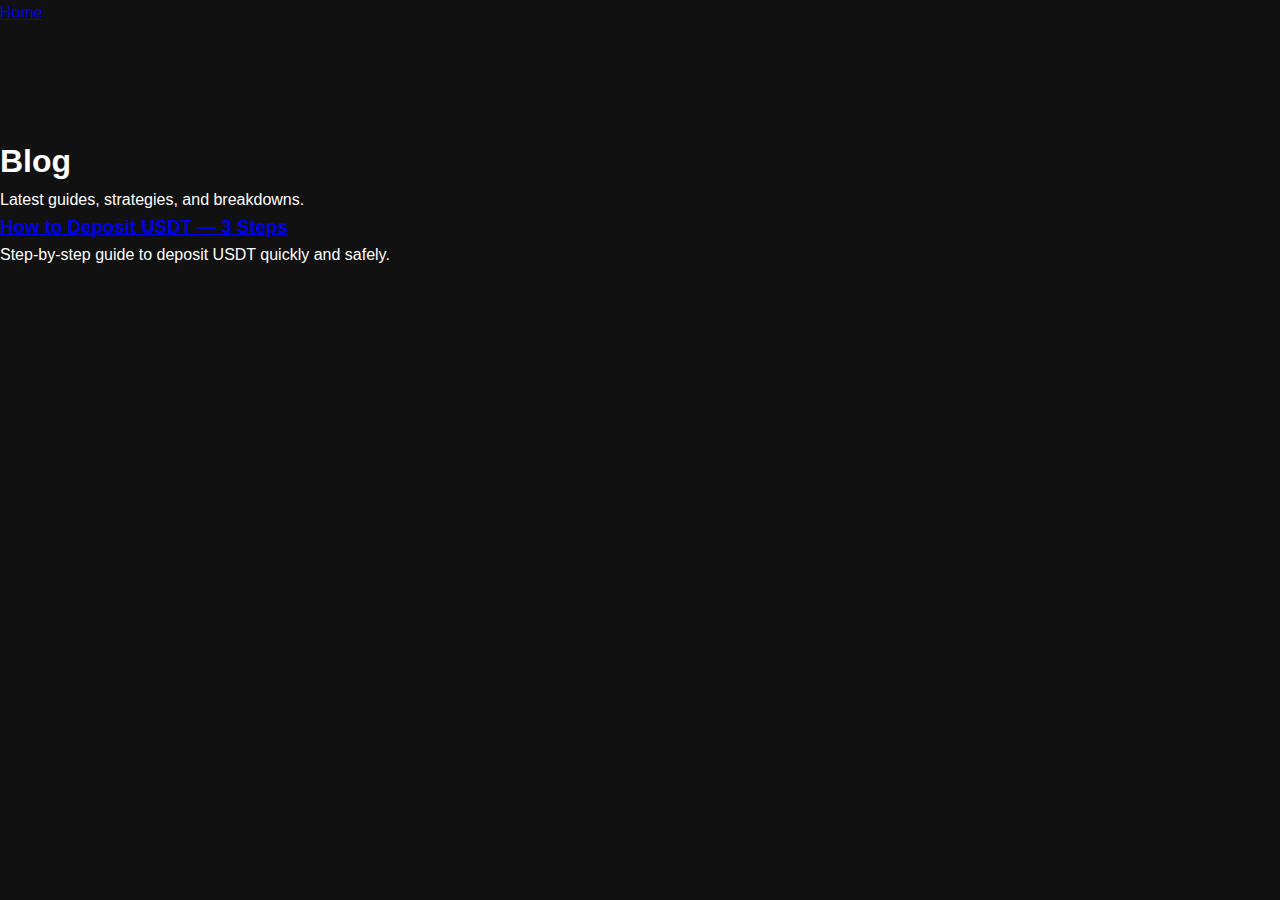
<file: blog.html>
<!doctype html>
<html><head>
  <meta charset="utf-8"><meta name="viewport" content="width=device-width,initial-scale=1">
  <title>SlotWhisperer Blog</title>
  <link rel="stylesheet" href="styles.css">
</head><body>
  <header class="site-header"><div class="container header-inner"><a href="index.html">Home</a></div></header>
  <main class="container" style="padding-top:110px">
    <h1>Blog</h1>
    <p>Latest guides, strategies, and breakdowns.</p>

    <!-- Add new post cards by copying the structure below and changing links -->
    <div class="post-grid">
      <article class="post-card">
        <h3><a href="post-template.html">How to Deposit USDT — 3 Steps</a></h3>
        <p>Step-by-step guide to deposit USDT quickly and safely.</p>
      </article>

      <!-- Duplicate above for new posts -->
    </div>
  </main>
</body></html>
</file>
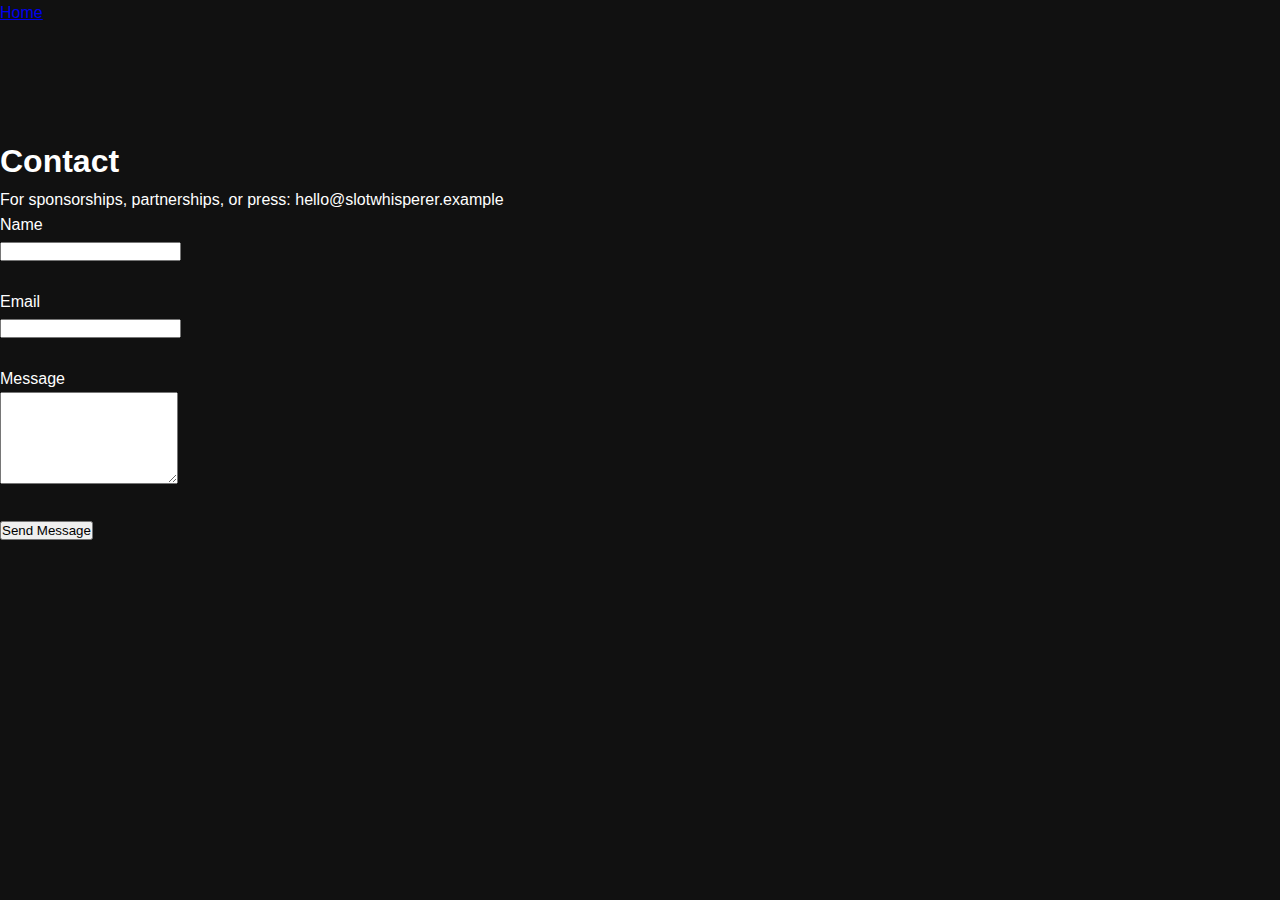
<file: contact.html>
<!doctype html>
<html><head>
  <meta charset="utf-8"><meta name="viewport" content="width=device-width,initial-scale=1">
  <title>Contact — SlotWhisperer</title>
  <link rel="stylesheet" href="styles.css">
</head><body>
  <header class="site-header"><div class="container header-inner"><a href="index.html">Home</a></div></header>
  <main class="container" style="padding-top:110px">
    <h1>Contact</h1>
    <p>For sponsorships, partnerships, or press: hello@slotwhisperer.example</p>

    <form data-form="contact" style="max-width:700px">
      <label>Name<br><input type="text" name="name" required></label><br><br>
      <label>Email<br><input type="email" name="_replyto" required></label><br><br>
      <label>Message<br><textarea name="message" rows="6" required></textarea></label><br><br>
      <button class="btn btn-primary" type="submit">Send Message</button>
    </form>
  </main>
</body></html>
</file>
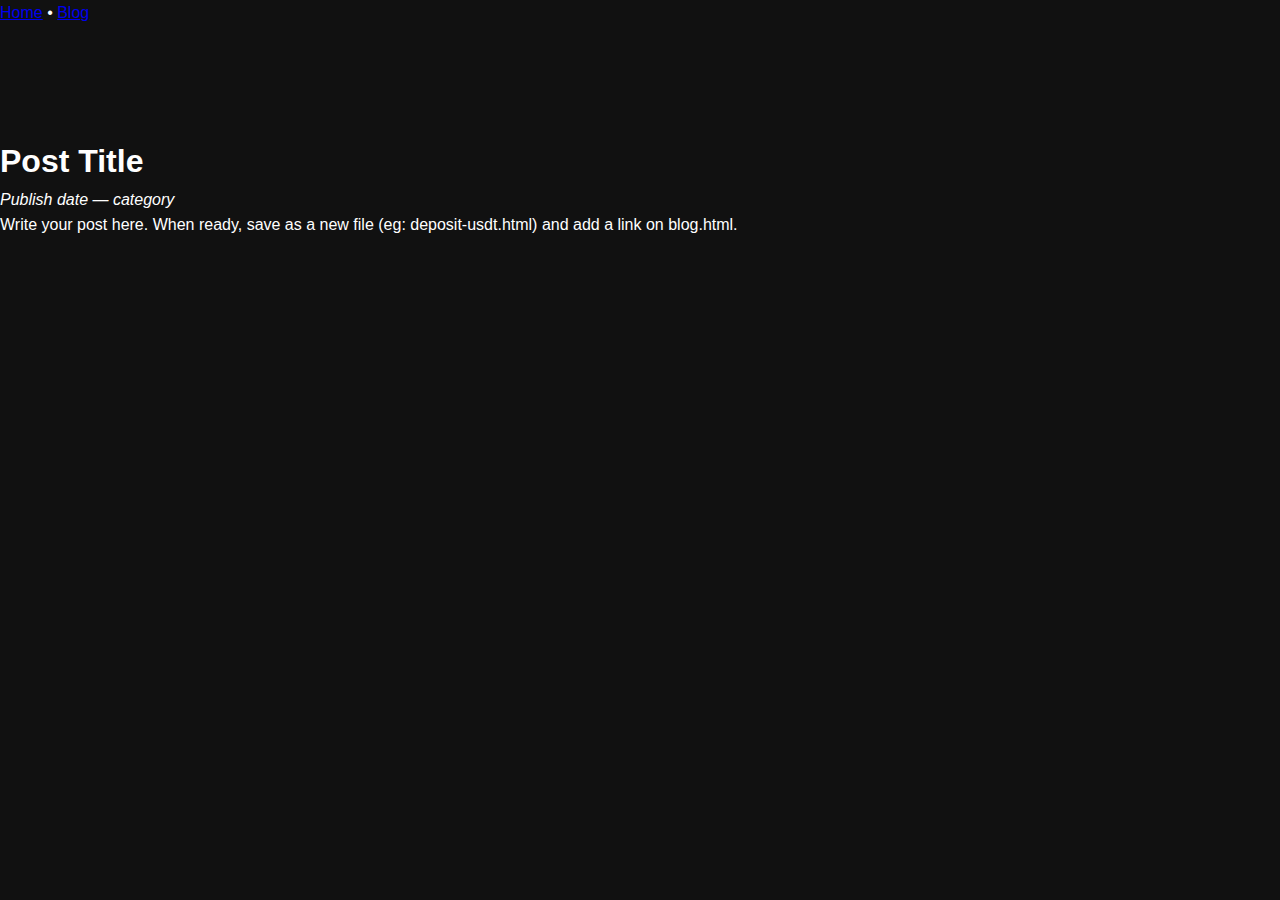
<file: post-template.html>
<!doctype html>
<html><head>
  <meta charset="utf-8"><meta name="viewport" content="width=device-width,initial-scale=1">
  <title>Post Title — SlotWhisperer</title>
  <link rel="stylesheet" href="styles.css">
</head><body>
  <header class="site-header"><div class="container header-inner"><a href="index.html">Home</a> • <a href="blog.html">Blog</a></div></header>
  <main class="container" style="padding-top:110px">
    <article>
      <h1>Post Title</h1>
      <p><em>Publish date — category</em></p>
      <p>Write your post here. When ready, save as a new file (eg: deposit-usdt.html) and add a link on blog.html.</p>
    </article>
  </main>
</body></html>
</file>
<file: styles.css>
/* RESET */
* {
    margin: 0;
    padding: 0;
    box-sizing: border-box;
}

body {
    font-family: Arial, Helvetica, sans-serif;
    background: #111;
    color: #fff;
    line-height: 1.6;
}

/* HERO SECTION */
.hero {
    position: relative;
    height: 90vh;
    overflow: hidden;
}

.hero-img {
    width: 100%;
    height: 100%;
    object-fit: cover;
    opacity: 0.55;
}

.hero-content {
    position: absolute;
    top: 50%;
    left: 50%;
    transform: translate(-50%, -50%);
    text-align: center;
    max-width: 700px;
}

.hero h1 {
    font-size: 2.6rem;
    font-weight: bold;
    margin-bottom: 15px;
}

.hero-sub {
    font-size: 1.2rem;
    margin-bottom: 25px;
    color: #ddd;
}

.cta-btn {
    padding: 12px 28px;
    background: #ffbf00;
    color: #111;
    border-radius: 5px;
    font-weight: bold;
    text-decoration: none;
    transition: 0.3s;
}

.cta-btn:hover {
    background: #e0a900;
}

/* ABOUT */
.about {
    padding: 50px 20px;
    text-align: center;
    max-width: 900px;
    margin: auto;
}

.about h2 {
    font-size: 2rem;
    margin-bottom: 20px;
}

/* VIDEOS */
.videos {
    padding: 50px 20px;
    text-align: center;
}

.video-grid {
    margin-top: 30px;
    display: grid;
    grid-template-columns: repeat(auto-fit, minmax(280px, 1fr));
    gap: 25px;
}

.video-card iframe {
    width: 100%;
    height: 180px;
    border-radius: 10px;
    border: none;
}

/* FOOTER */
footer {
    padding: 20px;
    text-align: center;
    background: #000;
    margin-top: 40px;
    border-top: 1px solid #222;
}
</file>
